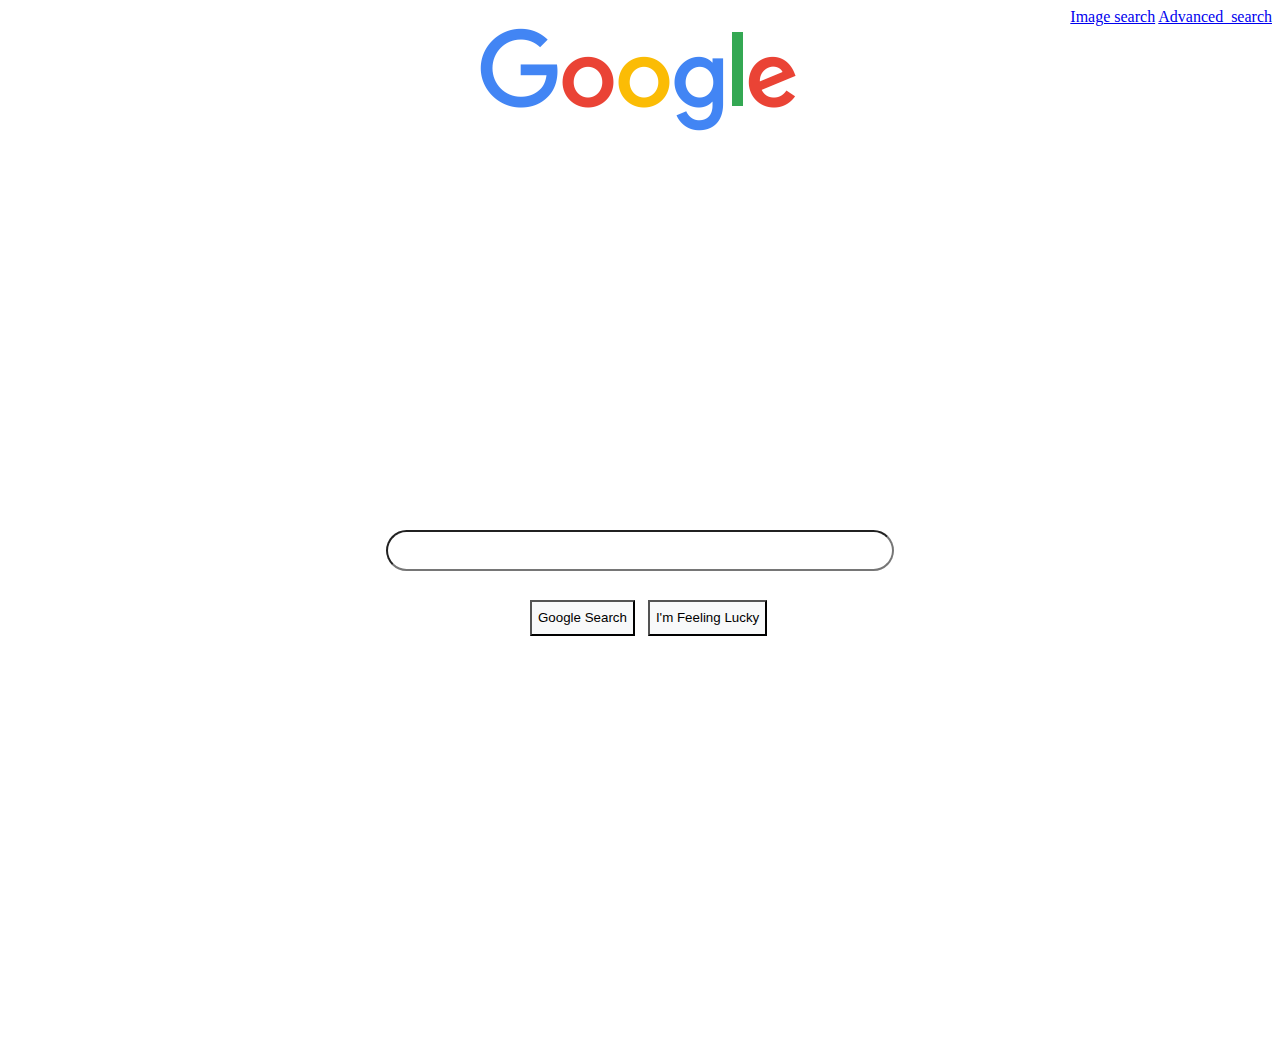
<file: index.html>
<!DOCTYPE html>
<html lang="en">
    <head>
        <meta name="viewport" content="width=device-width, initial-scale=1.0">
        <title>Search</title>
        <link rel="stylesheet" href="styles.css">
    </head>
    <body>
        <div class="right">
            <a href="image_search.html">Image search</a>
            <a href="advanced_search.html">Advanced_search</a>
        </div>
            
        <div class="picture">
            <img src="google.png" alt="google picture">
        </div>

        <div class = "container1">
            <form action="https://google.com/search">
                <input type="text" name="q" class="text_input">
                <br>
                <div class="buttons" id="button1"><input type="submit" value="Google Search"></div>
                <div class="buttons" id="button2"><input type="submit" name="btnI" value="I'm Feeling Lucky" ></div>
            </form>
        </div>
    </body>
</html>
</file>
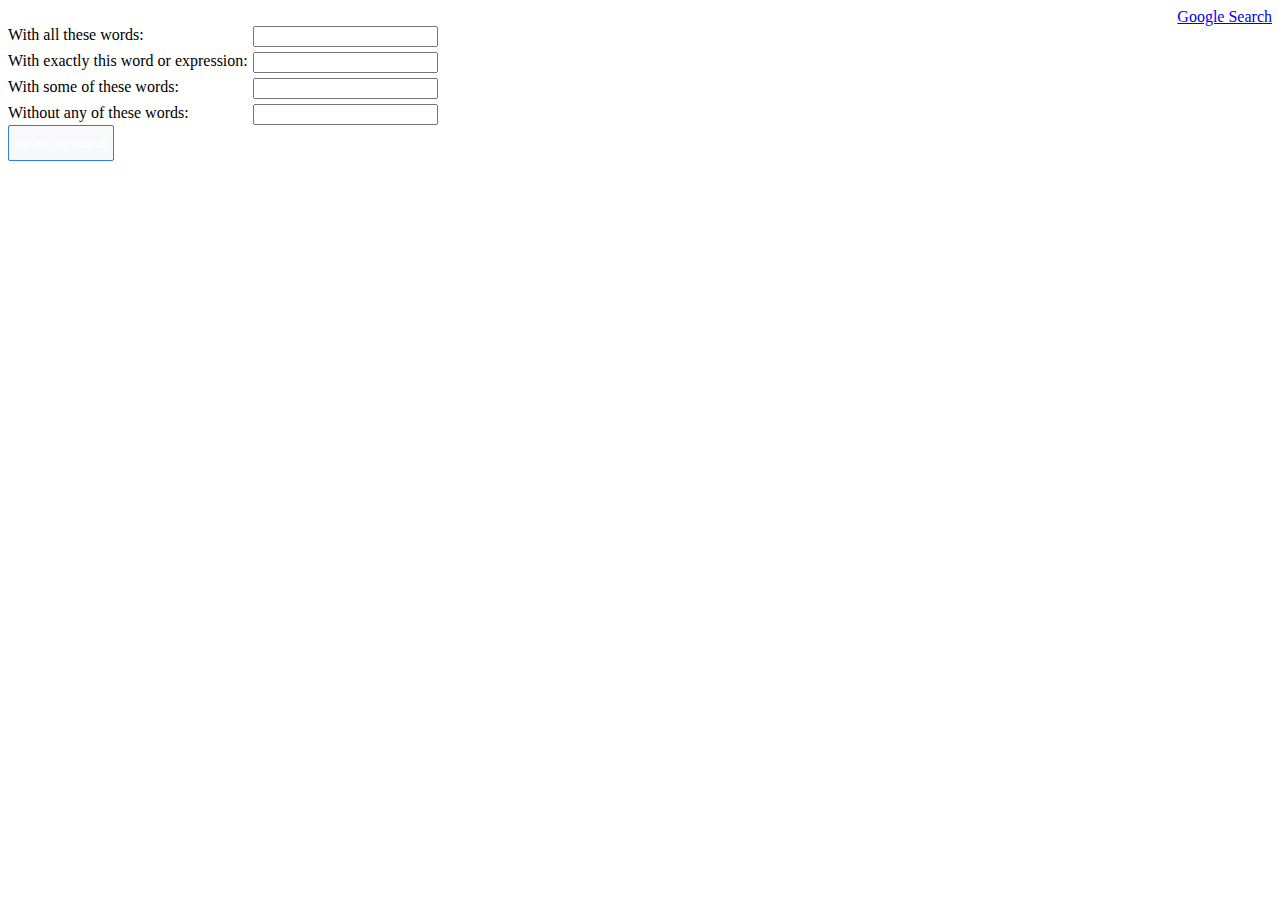
<file: advanced_search.html>
<!DOCTYPE html>
<html lang="en">
    <head>
        <title>Advanced Search</title>
        <link rel="stylesheet" href="styles.css">
    </head>
    <body>
        <div class="right"><a href="index.html">Google Search</a></div>
        <form action="https://google.com/search">
            <div class="All_forms">
                <label>With all these words:</label>
                <input type="text" name="as_q">

                <label>With exactly this word or expression:</label>
                <input type="text" name="as_epq">

                <label>With some of these words:</label>
                <input type="text" name="as_oq">

                <label>Without any of these words:</label>
                <input type="text" name="as_eq">
            </div>
            <input class="button_adv" type="submit" value="Advanced Search">
        </form>
    </body>
</html>
</file>
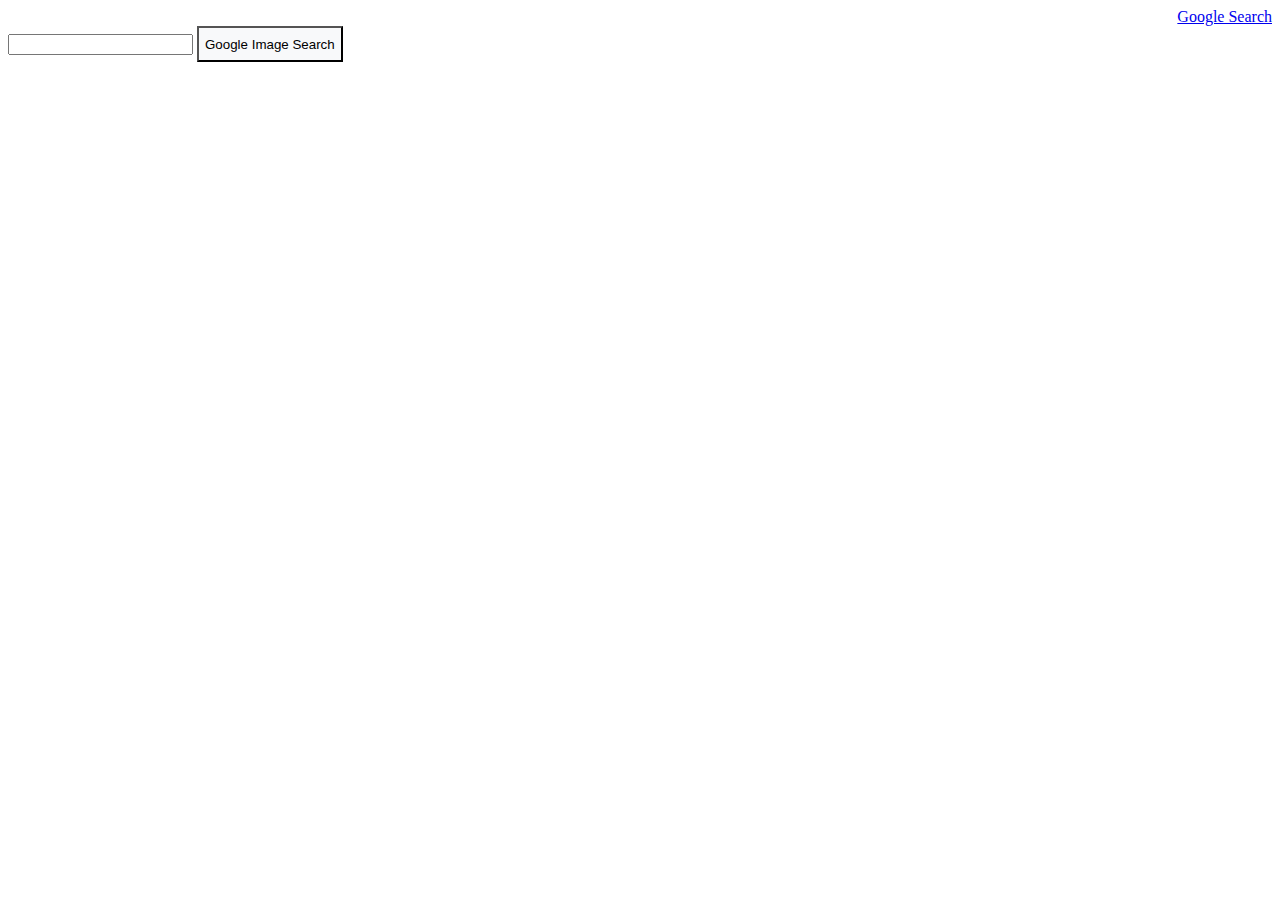
<file: image_search.html>
<!DOCTYPE html>
<html lang="en">
    <head>
        <title>Image Search</title>
        <link rel="stylesheet" href="styles.css">
    </head>
    <body>
        
        <div class="right">
            <a href="index.html">Google Search</a>
        </div>
        
        <form action="http://images.google.com/images" id="image">
            <input type="text" name="q">
            <input type="submit" value="Google Image Search">
        </form>
    </body>
</html>
</file>
<file: styles.css>
.right{
    text-align: right;
}

.container1 {
    display:flex;
    flex-direction: column;
    justify-content: center;
    align-items: center;
    text-align:center;
    min-height: 100vh;
    
}
.text_input{
    width: 500px;
    height: 35px;
    border-radius: 25px;
    background-color: transparent;
    font-size: 14px;
    outline: none;
}

input[type=submit] {
    height: 36px;
    background-color: #f8f9fa;
}

.buttons{
    height: 36px;
    margin: 11px 4px;
    padding-top: 18px;
    line-height: 27px;
    float: left;
}
 #button1{
    padding-left: 140px;
}
#button2{
    padding-left: 5px;
}

.All_forms {
    display:grid;
    grid-template-columns: max-content max-content;
    grid-gap:5px;
}

.button_adv {
    box-shadow: none;
    /* background-color: #4d90fe; */
    border: 1px solid #3079ed;
    color: #fff;
    height: 30px;
    user-select: none;
    border-radius: 2px;
    cursor: default;
    font-size: 11px;
    font-weight: bold;
    text-align: center;
    outline: 0ch;
}

.button_adv:hover {
    background-color: #3079ed;
}
All_forms > label { text-align: right;}


.picture {
    display: flex;
    width: 100%;
    height: 100%;
    align-items: center;
    justify-content: center;
}

/* img {
    width: 200px;
    height:
} */
</file>
